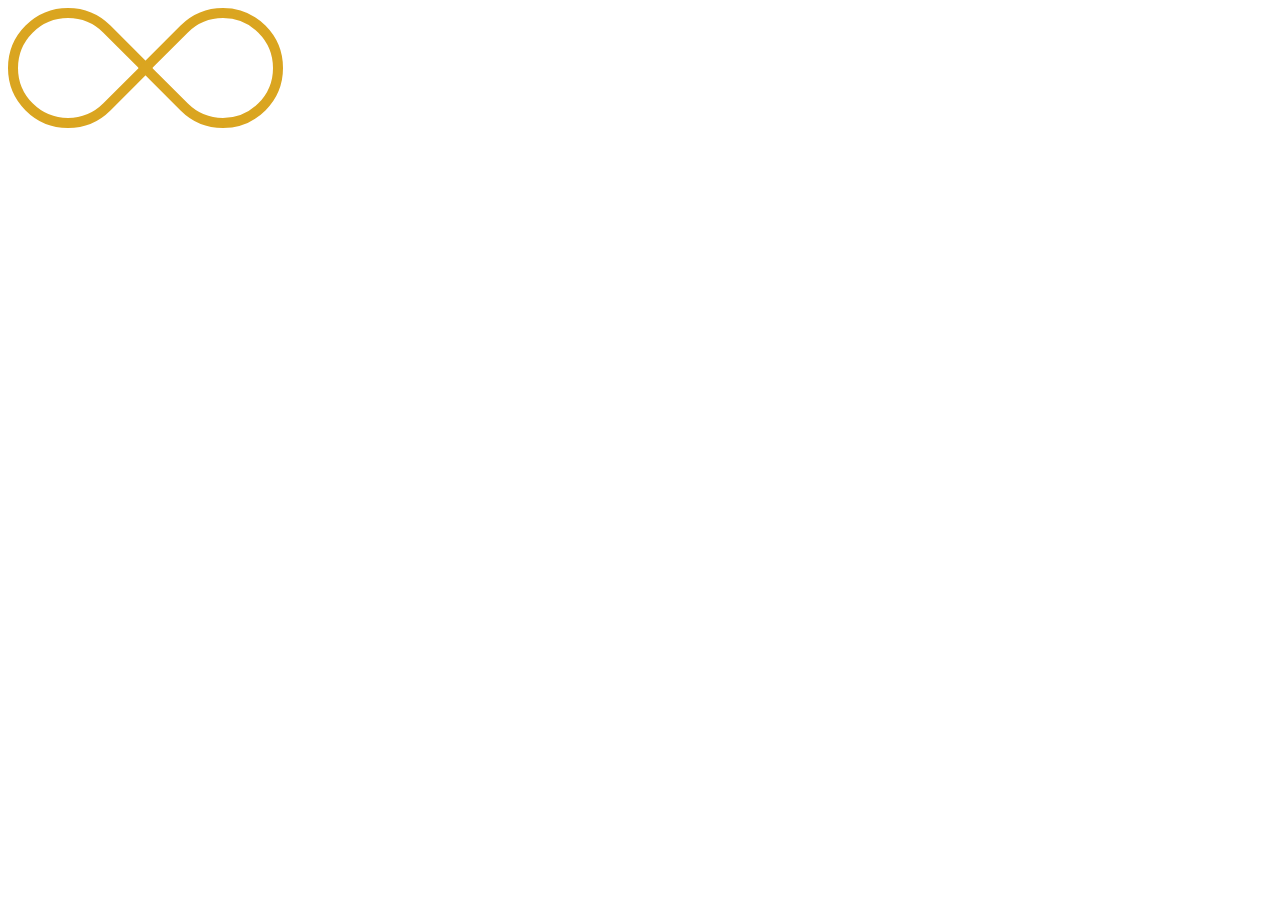
<file: assignment6-2/index.html>
<!DOCTYPE html>
<html lang="en">
<head>
    <meta charset="UTF-8">
    <title>Assignment 6-2</title>
    <link rel="stylesheet" href="css/style.css">
</head>
<body>

    <div class="shapes">
        <div class="left-shape"></div>
        <div class="right-shape"></div>
    </div>

</body>
</html>
</file>
<file: assignment6-2/css/style.css>
.shapes{
    display: flex;
}
.left-shape{
    width: 100px;
    height: 100px;
    border: 10px solid goldenrod;
    border-top-left-radius: 50%;
    border-bottom-left-radius: 50%;
    border-bottom-right-radius: 50%;
    transform: rotate(45deg);
    margin-right: 35px;
}
.right-shape{
    width: 100px;
    height: 100px;
    border: 10px solid goldenrod;
    border-top-left-radius: 50%;
    border-bottom-left-radius: 50%;
    border-bottom-right-radius: 50%;
    transform: rotate(225deg);
}
</file>
